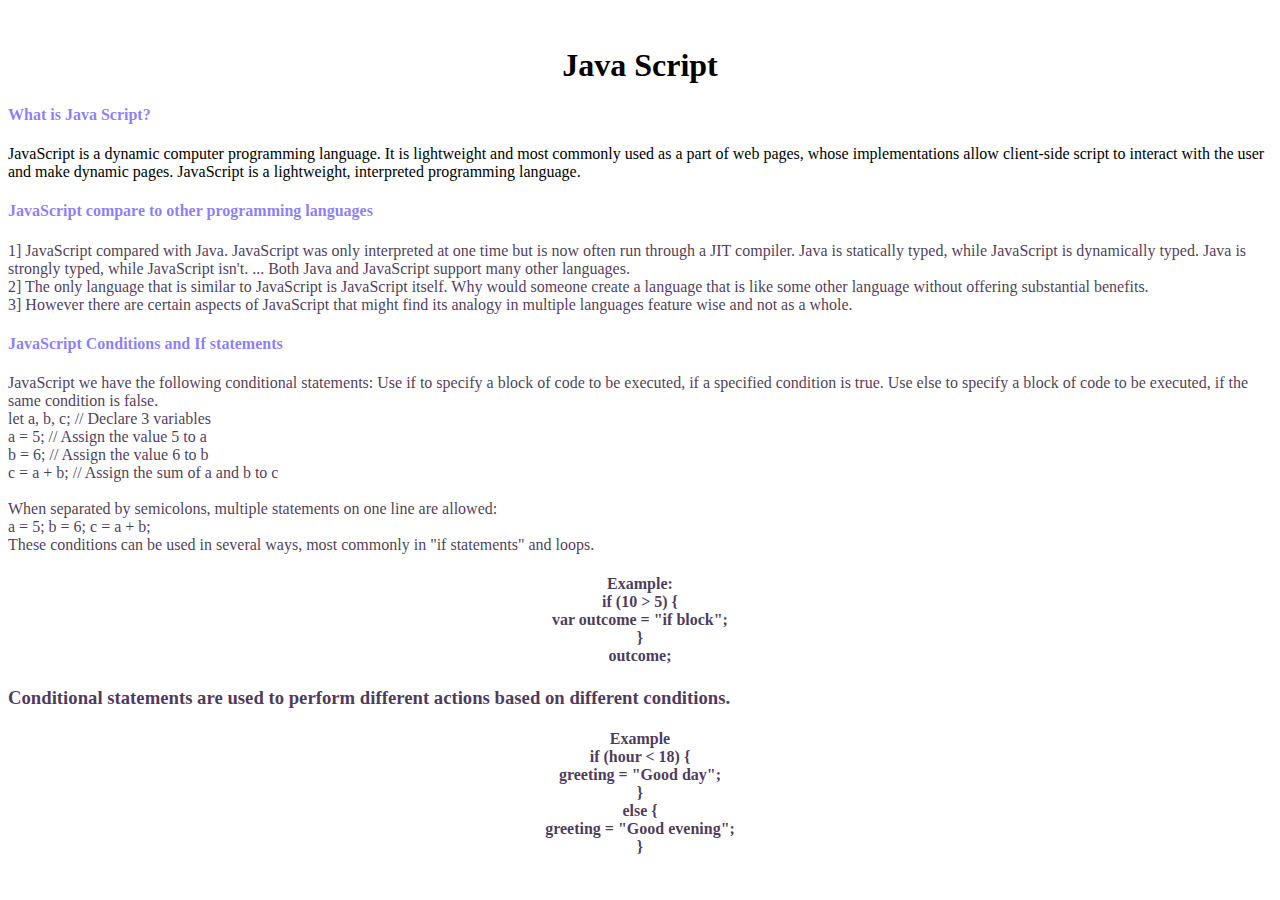
<file: Lab2.html>
<!DOCTYPE html>
<html>
<head>
<title>Java Script</title>
</head>
<br>

<h1 style="text-align: center;">Java Script</h1>
<h4 style="color: rgba(25, 0, 255, 0.527);">What is Java Script?</h4>
<div class="rkt">
  <p>JavaScript is a dynamic computer programming language. It is lightweight and most commonly used as a part of web pages, whose implementations allow client-side script to interact with the user and make dynamic pages. JavaScript is a lightweight, interpreted programming language. <br> 
<h4 style="color: rgba(25, 0, 255, 0.527);">JavaScript compare to other programming languages</h4>
<p style="color: rgba(28, 5, 49, 0.801);"> 1] JavaScript compared with Java. JavaScript was only interpreted at one time but is now often run through a JIT compiler. Java is statically typed, 
    while JavaScript is dynamically typed. Java is strongly typed, while JavaScript isn't. ... Both Java and JavaScript
     support many other languages.
   <br> 2] The only language that is similar to JavaScript is JavaScript itself. Why would someone create a language that is like
   some other language without offering substantial benefits.
  <br> 3]  However there are certain aspects of JavaScript that might
  find its analogy in multiple languages feature wise and not as a whole.</p>
<H4 style="color:rgba(25, 0, 255, 0.527);">JavaScript Conditions and If statements</H4>
<JavaScript style="color: rgba(28, 5, 49, 0.801);">JavaScript we have the following conditional statements: Use if to specify a block of code to be executed, if a specified condition is true. Use else to specify a block of code to be executed, if the same condition is false.<br>

    let a, b, c;  // Declare 3 variables<br>
    a = 5;        // Assign the value 5 to a<br>
    b = 6;        // Assign the value 6 to b<br>
    c = a + b;    // Assign the sum of a and b to c<br><br>
    When separated by semicolons, multiple statements on one line are allowed:<br>
    a = 5; b = 6; c = a + b;<br>
These conditions can be used in several ways, most commonly in "if statements" and loops.</P>
<h4 style="text-align: center;">Example:<br>
    if (10 > 5) {<br>
        var outcome = "if block";<br>
    }<br>
    outcome;
</h4>
<H3>Conditional statements are used to perform different actions based on different conditions.</H3>
<h4 style="text-align: center;">Example<br>
    if (hour < 18) {<br>
        greeting = "Good day";<br>
    }<br>
    
     else {<br>
        greeting = "Good evening";<br>
    }<br>
    </h4>
</body>
</html>
</file>
